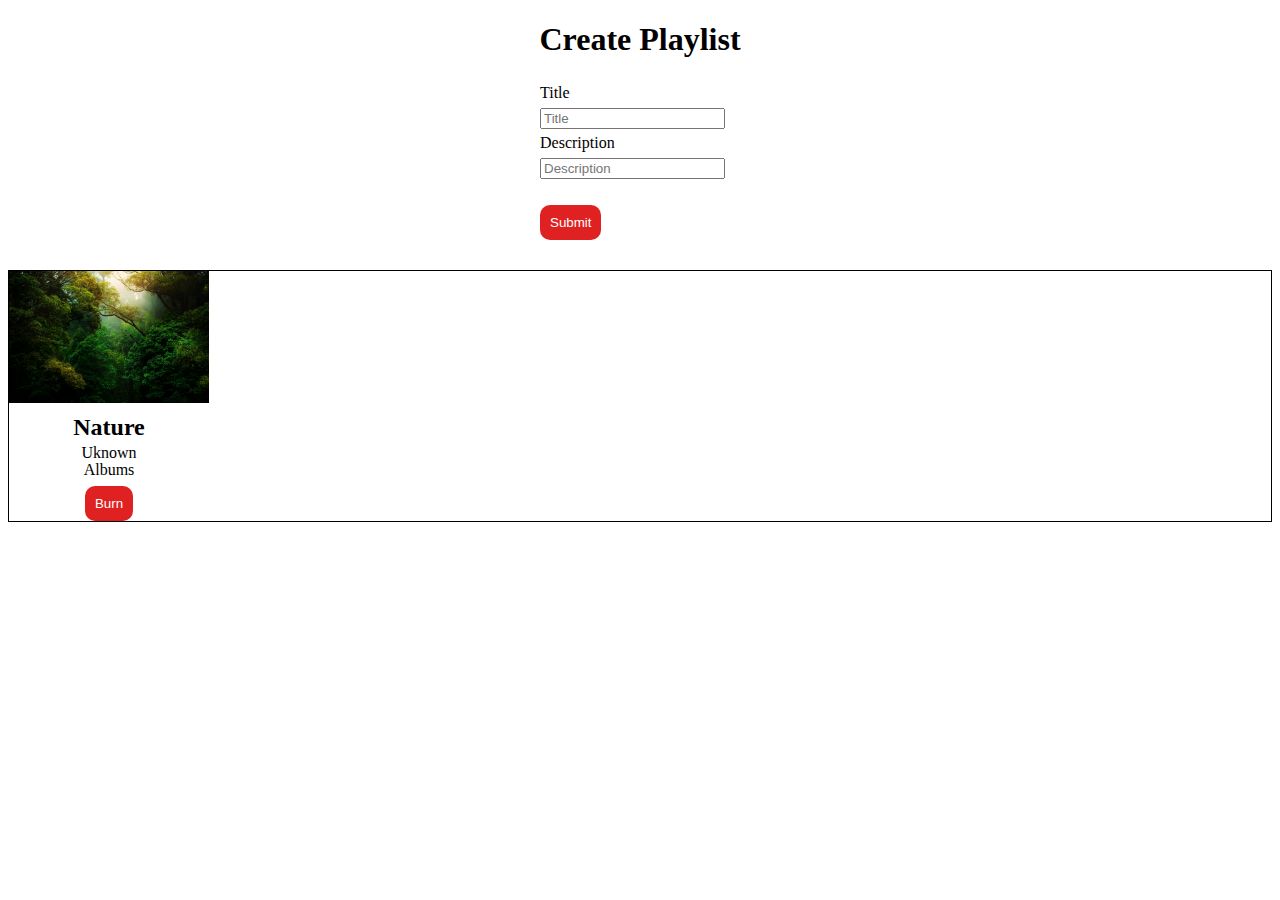
<file: Module 1/Sesion 1/Home Work/index.html>
<!DOCTYPE html>
<html>
    <head>
        <meta charset="utf-8">
        <title>Play List</title>
        <link rel="stylesheet" href="style.css">
    </head>
    <body>
        <!-- plylist submitted -->
        <h1>Create Playlist</h1>
        <div class="container-form">
            <form class="form">                            
                <label for="title">Title</label><br>
                <input type="text" name="title" id="title" placeholder="Title"><br>
                <label for="desc">Description</label><br>
                <input type="text" name="desc" id="desc" placeholder="Description"><br><br>
                <button type="submit" class="btn-submit" onclick="Alert()">Submit</button>            
            </form>
        </div>

        <!-- playlist show -->
        <div class="container-playlist">
            <div class="card">
                <div class="main">
                    <img src="./img/kunal-shinde--f0YLss50Bs-unsplash.jpg" alt="albums-img">
                    <p class="Judul">Nature</p>
                    <p>Uknown</p>
                    <p>Albums</p>
                    <button type="submit" class="btn-show">Burn</button>
                </div>
            </div>
        </div>

        <!-- js -->
        <script src="./script.js"></script>
    </body>
</html>
</file>
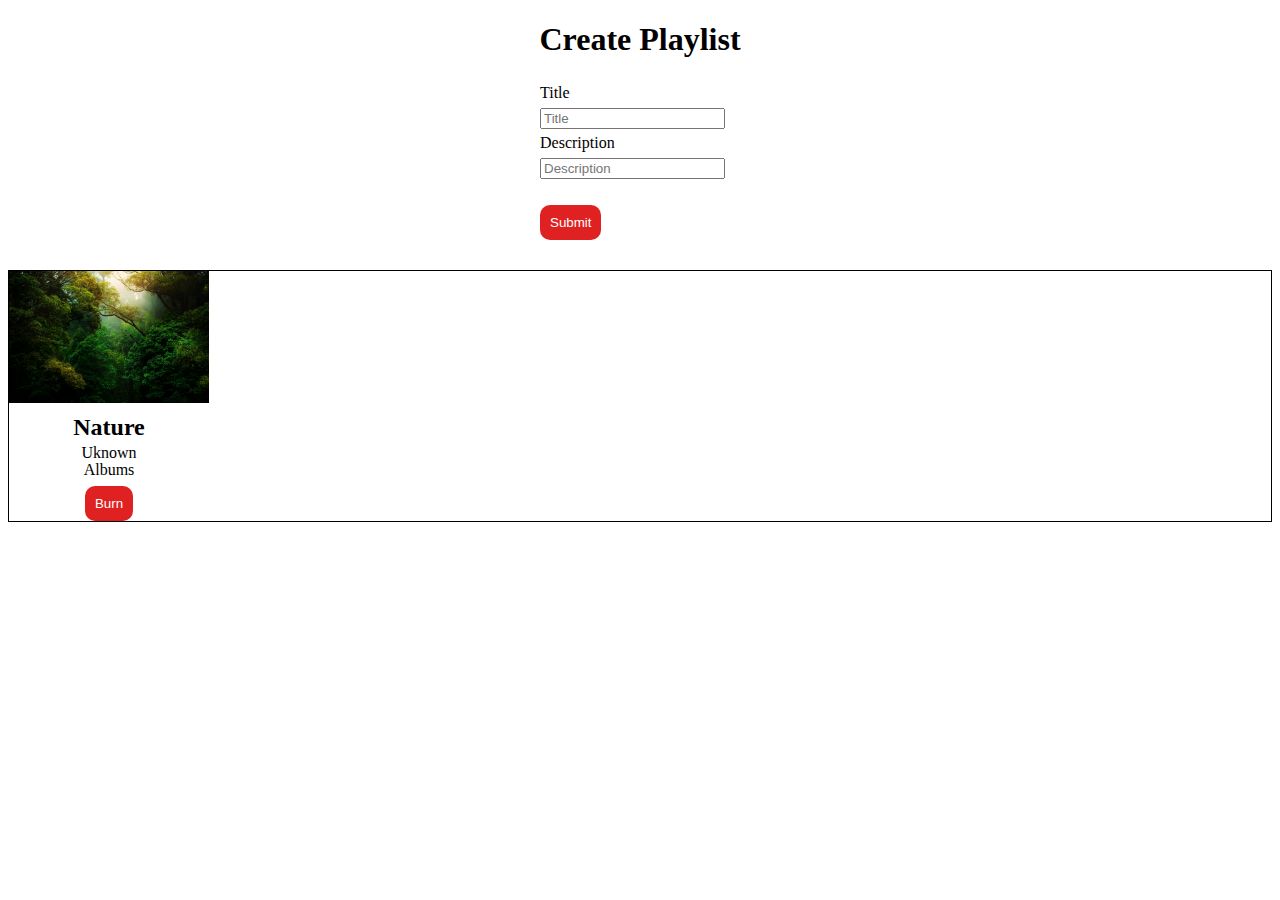
<file: Module 1/Sesion 2/Home Work/index.html>
<!DOCTYPE html>
<html>
  <head>
    <meta charset="utf-8" />
    <title>Play List</title>
    <link rel="stylesheet" href="style.css" />
  </head>
  <body>
    <!-- plylist submitted -->
    <h1>Create Playlist</h1>
    <div class="container-form">
      <form class="form">
        <label for="title">Title</label><br />
        <input type="text" name="title" id="title" placeholder="Title" /><br />
        <label for="desc">Description</label><br />
        <input type="text" name="desc" id="desc" placeholder="Description" /><br /><br />
        <button type="submit" class="btn-submit" onclick="Alert()">Submit</button>
      </form>
    </div>

    <!-- playlist show -->
    <div class="container-playlist">
      <div class="card">
        <div class="main">
          <img src="./img/kunal-shinde--f0YLss50Bs-unsplash.jpg" alt="albums-img" />
          <p class="Judul">Nature</p>
          <p>Uknown</p>
          <p>Albums</p>
          <button type="submit" class="btn-show">Burn</button>
        </div>
      </div>
    </div>

    <!-- js -->
    <script src="script.js"></script>
  </body>
</html>
</file>
<file: Module 1/Sesion 1/Home Work/style.css>
.container-form {
    margin-bottom: 30px;
    width: 100%;
}

h1 {
    text-align: center;
}

.form {
    margin: auto;
    width: 200px;
    line-height: 25px;
}

.btn-submit, .btn-show {
    background-color: rgb(224, 33, 33);
    color: white;
    border-radius: 10px;
    border: none;
    padding: 10px;
    cursor: pointer;
}

.container-playlist {
    border: 1px solid black;
}

img {
    width: 200px;
}

.card {
    width: 200px;
    padding: 0;
    line-height: 1px;
}

.Judul {
    font-size: x-large;
    font-weight: bold;
}

.main {
    text-align: center;
}

.btn-show {
    margin: 0;
}
</file>
<file: Module 1/Sesion 2/Home Work/style.css>
.container-form {
    margin-bottom: 30px;
    width: 100%;
}

h1 {
    text-align: center;
}

.form {
    margin: auto;
    width: 200px;
    line-height: 25px;
}

.btn-submit, .btn-show {
    background-color: rgb(224, 33, 33);
    color: white;
    border-radius: 10px;
    border: none;
    padding: 10px;
    cursor: pointer;
}

.container-playlist {
    border: 1px solid black;
}

img {
    width: 200px;
}

.card {
    width: 200px;
    padding: 0;
    line-height: 1px;
}

.Judul {
    font-size: x-large;
    font-weight: bold;
}

.main {
    text-align: center;
}

.btn-show {
    margin: 0;
}
</file>
